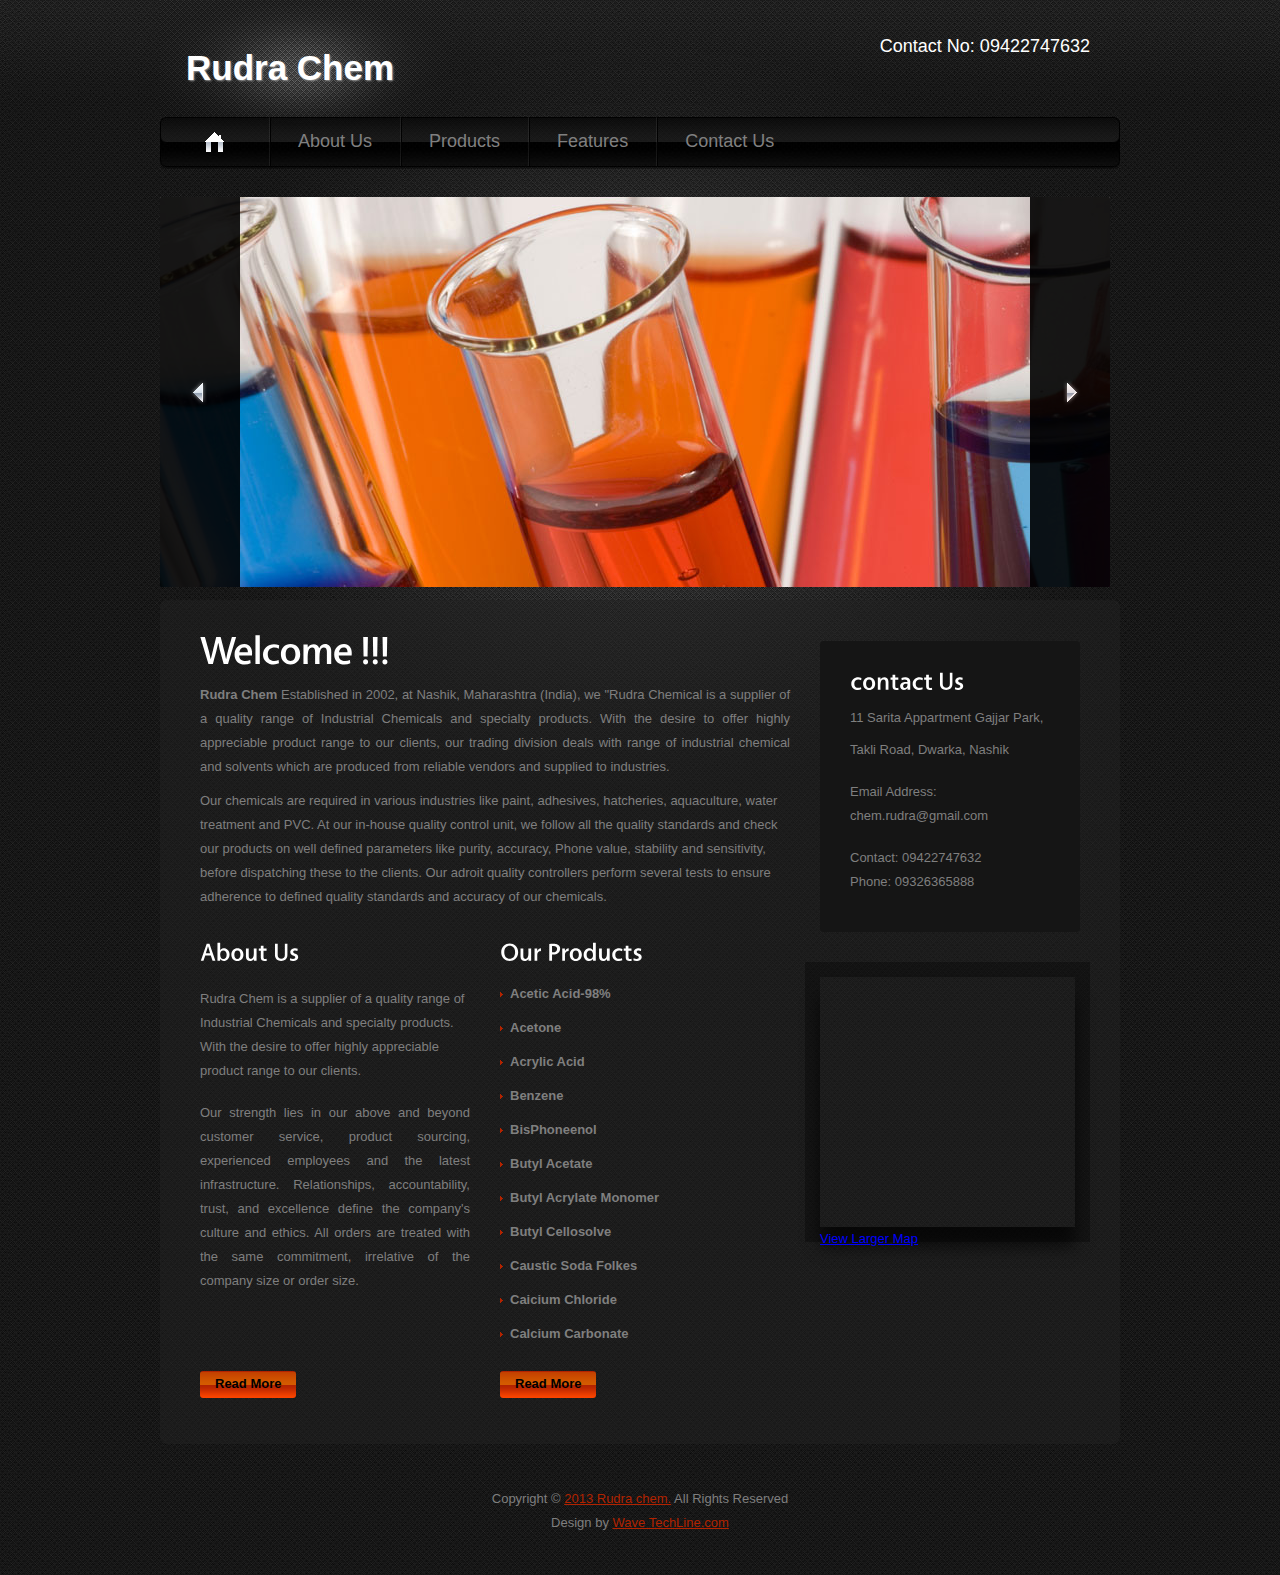
<file: index.html>
<!DOCTYPE html>
<html lang="en">
<head>
<title>Rudra Chem</title>
<meta charset="utf-8">
<link rel="stylesheet" href="css/reset.css" type="text/css" media="screen">
<link rel="stylesheet" href="css/style.css" type="text/css" media="screen">
<link rel="stylesheet" href="css/grid.css" type="text/css" media="screen">
<script src="js/jquery-1.7.1.min.js" type="text/javascript"></script>
<script src="js/cufon-yui.js" type="text/javascript"></script>
<script src="js/cufon-replace.js" type="text/javascript"></script>
<script src="js/Vegur_500.font.js" type="text/javascript"></script>
<script src="js/FF-cash.js" type="text/javascript"></script>
<script src="js/tms-0.3.js" type="text/javascript"></script>
<script src="js/tms_presets.js" type="text/javascript"></script>
<script src="js/jquery.easing.1.3.js" type="text/javascript"></script>
<script src="js/jquery.equalheights.js" type="text/javascript"></script>
<!--[if lt IE 9]>
<script type="text/javascript" src="js/html5.js"></script>
<link rel="stylesheet" href="css/ie.css" type="text/css" media="screen">
<![endif]-->
</head>
<body id="page1">
<div class="main-bg">
  <div class="bg">
    <!--==============================header=================================-->
    <header>
      <div class="main">
        <div class="wrapper">
          <h1><a href="index.html"><font color="#FFFFFF">Rudra Chem</font></a></h1>
          <div class="fright">
            <div class="indent"> <span class="address"> </span> <span class="Phoneone">  Contact No: 09422747632<br>
                           </span> </div>
          </div>
        </div>
        <nav>
          <ul class="menu">
            <td></td><li><a class="active" href="index.html">Home</a></li>
            <li><a href="about.html">About Us</a></li>
            <li><a href="product.html">Products </a></li>
            <li><a href="features.html">Features</a></li>            
            <li><a href="locations.html">Contact Us</a></li>
          </ul>
        </nav>
        <div class="slider-wrapper">
          <div class="slider">
            <ul class="items">
              <li> <img src="imgs/s1.jpg" alt="" /> </li>
              <li> <img src="imgs/s11.jpg" alt="" /> </li>
              <li> <img src="imgs/s8.jpg" alt="" /> </li>
            </ul>
          </div>
          <a class="prev" href="#">prev</a> <a class="next" href="#">next</a> </div>
      </div>
    </header>
    <!--==============================content================================-->
    <section id="content">
      <div class="main">
        <div class="container_12">
          
          <div class="container-bot">
            <div class="container-top">
              <div class="container">
                <div class="wrapper">
                  <article class="grid_8">
                    <div class="indent-left">
                      <h2>Welcome !!!</h2>
                      <p class="prev-indent-bot" align="justify"><strong>Rudra Chem</strong> Established in 2002, at Nashik, Maharashtra (India), we "Rudra Chemical is a supplier of a quality range of Industrial Chemicals and specialty products. With the desire to offer highly appreciable product range to our clients, our trading division deals with range of industrial chemical and solvents which are produced from reliable vendors and supplied to industries.</p><p> Our chemicals are required in various industries like paint, adhesives, hatcheries, aquaculture, water treatment and PVC. At our in-house quality control unit, we follow all the quality standards and check our products on well defined parameters like purity, accuracy, Phone value, stability and sensitivity, before dispatching these to the clients. Our adroit quality controllers perform several tests to ensure adherence to defined quality standards and accuracy of our chemicals.  </p>
                      
                    </div>
                    <div class="wrapper">
                      <div class="grid_4 alPhonea">
                        <div class="indent-left">
                          <div class="maxheight indent-bot">
                            <h3>About Us</h3>
                            <p class="prev-indent-bot" align="justify"><p>Rudra Chem is a supplier of a quality range of Industrial Chemicals and specialty products. With the desire to offer highly appreciable product range to our clients.</p><p align="justify">Our strength lies in our above and beyond customer service, product sourcing, experienced employees and the latest infrastructure. Relationships, accountability, trust, and excellence define the company's culture and ethics. All orders are treated with the same commitment, irrelative of the company size or order size.

 </p>
                            </div>
                          <a class="button" href="#">Read More</a> </div>
                      </div>
                      <div class="grid_4 omega">
                        <div class="indent-left2">
                          <div class="maxheight indent-bot">
                            <h3 class="p0">Our Products</h3>
                            <ul class="list-1">
                              <li><a href="#">Acetic Acid-98%</a></li>
                              <li><a href="#">Acetone</a></li>
                              <li><a href="#">Acrylic Acid</a></li>
                              <li><a href="#">Benzene</a></li>
                              <li><a href="#">BisPhoneenol</a></li>
                              <li><a href="#">Butyl Acetate</a></li>
                              <li><a href="#">Butyl Acrylate Monomer</a></li>
                              <li><a href="#">Butyl Cellosolve</a></li>
                              <li><a href="#">Caustic Soda Folkes</a></li>
                              <li><a href="#">Caicium Chloride</a></li>
                              <li><a href="#">Calcium Carbonate</a></li>
                             
                            </ul>
                          </div>
                          <a class="button" href="maintenance.html">Read More</a> </div>
                      </div>
                    </div>
                  </article>
                  <article class="grid_4">
                    <div class="indent-left2 indent-top">
                      <div class="box p4">
                        <div class="padding">
                          <div class="wrapper">
                            <figure class="img-indent"></figure>
                            <div class="extra-wrap">
                              <h3 class="p0">contact Us</h3>
                            </div>
                          </div>
                          <p class="p1">11 Sarita Appartment Gajjar Park,</p>
                          <p>Takli Road, Dwarka, Nashik</p>
                          <p>Email Address: chem.rudra@gmail.com</p>
                          <p>Contact: 09422747632<br>
                           Phone: 09326365888</p>
                          </div>
                      </div>
                      <figure class="indent-bot">
                       <iframe width="255" class="map" height="250" frameborder="0" scrolling="no" marginheight="0" marginwidth="0" src="https://maps.google.co.in/maps?f=q&amp;source=s_q&amp;hl=en&amp;geocode=&amp;q=Takli+Road,+Dwarka,+Nashik&amp;aq=&amp;sll=19.993474,73.807075&amp;sspn=0.010264,0.021136&amp;ie=UTF8&amp;hq=&amp;hnear=Takli+Rd,+Dwarka,+Nashik,+Maharashtra&amp;ll=19.993474,73.807075&amp;spn=0.010264,0.021136&amp;t=m&amp;z=14&amp;output=embed"></iframe><br /><small><a href="https://maps.google.co.in/maps?f=q&amp;source=embed&amp;hl=en&amp;geocode=&amp;q=Takli+Road,+Dwarka,+Nashik&amp;aq=&amp;sll=19.993474,73.807075&amp;sspn=0.010264,0.021136&amp;ie=UTF8&amp;hq=&amp;hnear=Takli+Rd,+Dwarka,+Nashik,+Maharashtra&amp;ll=19.993474,73.807075&amp;spn=0.010264,0.021136&amp;t=m&amp;z=14" style="color:#0000FF;text-align:left">View Larger Map</a></small>
                      </figure>
                      <div class="indent-left">
                        <dl class="main-address">
                                                    
                        </dl>
                      </div>
                    </div>
                  </article>
                </div>
              </div>
            </div>
          </div>
        </div>
      </div>
    </section>
    <!--==============================footer=================================-->
    <footer>
      <div class="main"> <span>Copyright &copy; <a href="#"> 2013 Rudra chem.</a> All Rights Reserved</span> Design by <a target="_blank" href="http://www.wavetechline.com/">Wave TechLine.com</a> </div>
    </footer>
  </div>
</div>
<script type="text/javascript">Cufon.now();</script>
<script type="text/javascript">
$(window).load(function () {
    $('.slider')._TMS({
        duration: 1000,
        easing: 'easeOutQuint',
        preset: 'simpleFade',
        slideshow: 7000,
        banners: false,
        pauseOnHover: true,
        pagination: false,
        pagNums: false,
        nextBu: '.next',
        prevBu: '.prev'
    });
});
</script>
</body>
</html>
</file>
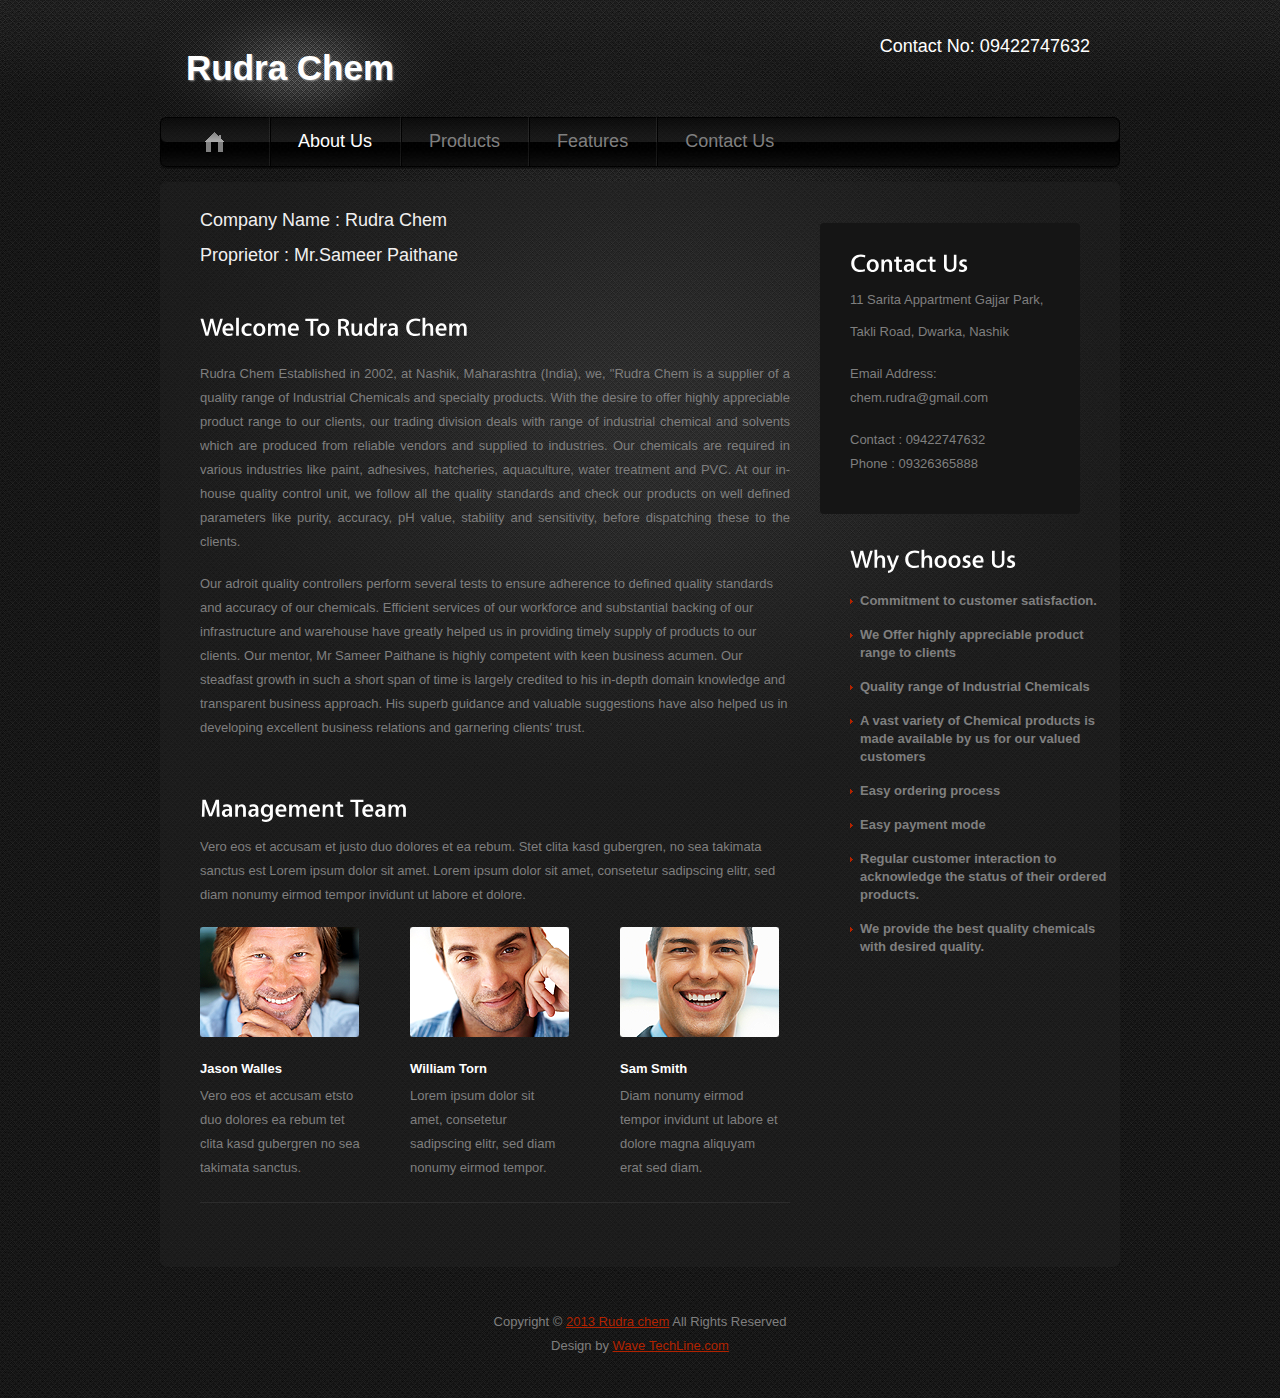
<file: about.html>
<!DOCTYPE html>
<html lang="en">
<head>
<title>Rudra Chemicals | About</title>
<meta charset="utf-8">
<link rel="stylesheet" href="css/reset.css" type="text/css" media="screen">
<link rel="stylesheet" href="css/style.css" type="text/css" media="screen">
<link rel="stylesheet" href="css/grid.css" type="text/css" media="screen">
<script src="js/jquery-1.7.1.min.js" type="text/javascript"></script>
<script src="js/cufon-yui.js" type="text/javascript"></script>
<script src="js/cufon-replace.js" type="text/javascript"></script>
<script src="js/Vegur_300.font.js" type="text/javascript"></script>
<script src="js/Vegur_500.font.js" type="text/javascript"></script>
<script src="js/FF-cash.js" type="text/javascript"></script>
<!--[if lt IE 9]>
<script type="text/javascript" src="js/html5.js"></script>
<link rel="stylesheet" href="css/ie.css" type="text/css" media="screen">
<![endif]-->
</head>
<body id="page2">
<div class="main-bg">
  <div class="bg">
    <!--==============================header=================================-->
    <header>
      <div class="main">
        <div class="wrapper">
          <h1><a href="index.html"><font color="#FFFFFF">Rudra Chem</font></a></h1>
          <div class="fright">
            <div class="indent"> <span class="address"></span> <span class="Phoneone">Contact No: 09422747632
                           </span> </div>
          </div>
        </div>
        <nav>
          <ul class="menu">
            <li><a href="index.html">Home</a></li>
            <li><a class="active" href="about.html">About Us</a></li>
            <li><a href="product.html">Products</a></li>
            <li><a href="features.html">Features</a></li>
          
            <li><a href="locations.html">Contact Us</a></li>
          </ul>
        </nav>
      </div>
    </header>
    <!--==============================content================================-->
    <section id="content">
      <div class="main">
        <div class="container_12">
           <div class="container-bot">
            <div class="container-top">
              <div class="container">
                <div class="wrapper">
                  <article class="grid_8">
                    <div class="indent-left">
                      <div class="wrapper border-bot2">
                        <figure class="img-indent2"></figure>
                        <div class="extra-wrap"><h4 class="prev-indent-bot">Company Name : Rudra Chem</h4>
                        <div class="extra-wrap"><h4 class="prev-indent-bot">  Proprietor : Mr.Sameer Paithane</h4><br>
                        
                        
                          
                        </div>
                      </div>
                      <h3 class="prev-indent-bot">Welcome To Rudra Chem</h3>
                      <div class="wrapper img-indent-bot">
                        <figure class="img-indent3"></figure>
                        <div class="extra-wrap">
                          
                          <p align="justify">Rudra Chem Established in 2002, at Nashik, Maharashtra (India), we, "Rudra Chem is a supplier of a quality range of Industrial Chemicals and specialty products. With the desire to offer highly appreciable product range to our clients, our trading division deals with range of industrial chemical and solvents which are produced from reliable vendors and supplied to industries. Our chemicals are required in various industries like paint, adhesives, hatcheries, aquaculture, water treatment and PVC. At our in-house quality control unit, we follow all the quality standards and check our products on well defined parameters like purity, accuracy, pH value, stability and sensitivity, before dispatching these to the clients. </p><p>Our adroit quality controllers perform several tests to ensure adherence to defined quality standards and accuracy of our chemicals. Efficient services of our workforce and substantial backing of our infrastructure and warehouse have greatly helped us in providing timely supply of products to our clients. Our mentor, Mr Sameer Paithane is highly competent with keen business acumen. Our steadfast growth in such a short span of time is largely credited to his in-depth domain knowledge and transparent business approach. His superb guidance and valuable suggestions have also helped us in developing excellent business relations and garnering clients' trust.</p>
                         </div>
                      </div>
                      <h3>Management Team</h3>
                      <p class="indent-bot">Vero eos et accusam et justo duo dolores et ea rebum. Stet clita kasd gubergren, no sea takimata sanctus est Lorem ipsum dolor sit amet. Lorem ipsum dolor sit amet, consetetur sadipscing elitr, sed diam nonumy eirmod tempor invidunt ut labore et dolore.</p>
                      <div class="wrapper">
                        <div class="col-1">
                          <figure class="indent-bot"><a href="#"><img src="images/page2-img3.png" alt=""></a></figure>
                          <h6><strong>Jason Walles</strong></h6>
                          Vero eos et accusam etsto duo dolores ea rebum tet clita kasd gubergren no sea takimata sanctus. </div>
                        <div class="col-1">
                          <figure class="indent-bot"><a href="#"><img src="images/page2-img4.png" alt=""></a></figure>
                          <h6><strong>William Torn</strong></h6>
                          Lorem ipsum dolor sit amet, consetetur sadipscing elitr, sed diam nonumy eirmod tempor. </div>
                        <div class="col-2">
                          <figure class="indent-bot"><a href="#"><img src="images/page2-img5.png" alt=""></a></figure>
                          <h6><strong>Sam Smith</strong></h6>
                          Diam nonumy eirmod tempor invidunt ut labore et dolore magna aliquyam erat sed diam. </div>
                      </div>
                    </div>
                  </article>
                  <article class="grid_4">
                    <div class="indent-left2 indent-top">
                      <div class="box indent-bot">
                        <div class="padding">
                          <div class="wrapper">
                            <figure class="img-indent"></figure>
                            <div class="extra-wrap">
                              <h3 class="p0">Contact Us</h3>
                            </div>
                          </div>
                          <p class="p1">11 Sarita Appartment Gajjar Park,</p>
                          <p>Takli Road, Dwarka, Nashik</p>
                          <p>Email Address: chem.rudra@gmail.com</p>
                          <p>Contact : 09422747632<br>
                             Phone : 09326365888<br>
                             </p>
                           </div>
                      </div>
                      <div class="indent-left">
                        <h3 class="p0">Why Choose Us</h3>
                        <ul class="list-1">
                          <li><a href="#">Commitment to customer satisfaction. </a></li>
                          <li><a href="#">We Offer highly appreciable product range to clients </a></li>
                          <li><a href="#">Quality range of Industrial Chemicals</a></li>
                          <li><a href="#">A vast variety of Chemical products is made available by us for our valued customers</a></li>
                          <li><a href="#">Easy ordering process </a></li>
                          <li><a href="#">Easy payment mode</a></li>
                         
                          <li><a href="#">Regular customer interaction to acknowledge the status of their ordered products.</a></li>
                         <li><a href="#">We provide the best quality chemicals with desired quality.</a></li>
                          
                          
                         
                        </ul>
                      </div>
                    </div>
                  </article>
                </div>
              </div>
            </div>
          </div>
        </div>
      </div>
    </section>
    <!--==============================footer=================================-->
    <footer>
      <div class="main"> <span>Copyright &copy; <a href="#">2013 Rudra chem</a> All Rights Reserved</span> Design by <a target="_blank" href="http://www.wavetechline.com/">Wave TechLine.com</a> </div>
    </footer>
  </div>
</div>
<script type="text/javascript">Cufon.now();</script>
</body>
</html>
</file>
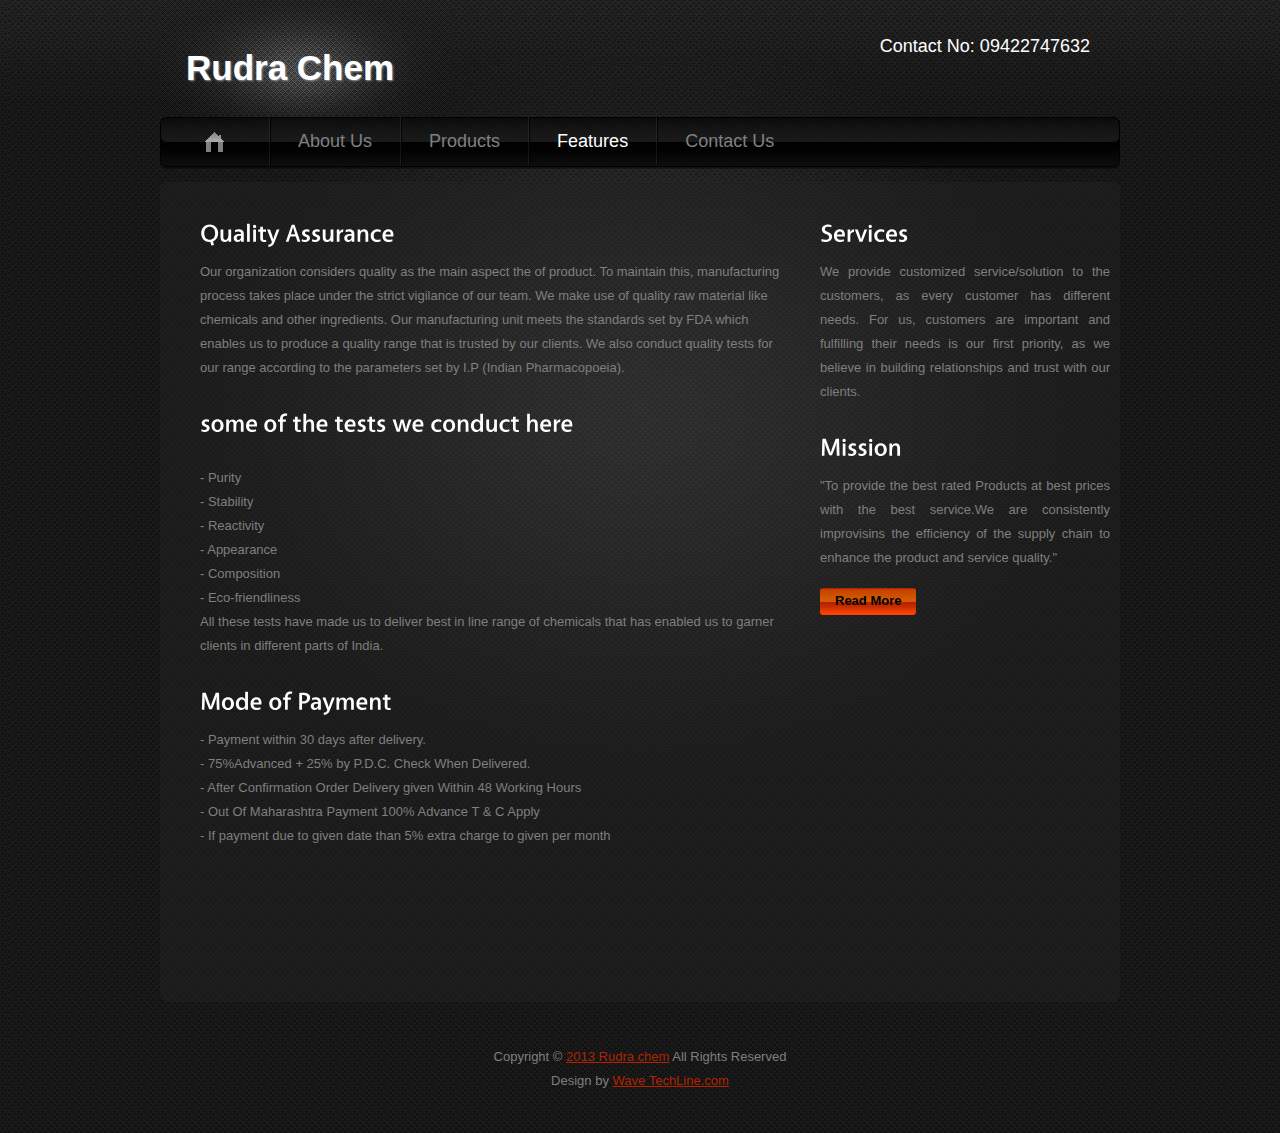
<file: features.html>
<!DOCTYPE html>
<html lang="en">
<head>
<title>Rudra Chemicals | Repair</title>
<meta charset="utf-8">
<link rel="stylesheet" href="css/reset.css" type="text/css" media="screen">
<link rel="stylesheet" href="css/style.css" type="text/css" media="screen">
<link rel="stylesheet" href="css/grid.css" type="text/css" media="screen">
<script src="js/jquery-1.7.1.min.js" type="text/javascript"></script>
<script src="js/cufon-yui.js" type="text/javascript"></script>
<script src="js/cufon-replace.js" type="text/javascript"></script>
<script src="js/Vegur_500.font.js" type="text/javascript"></script>
<script src="js/FF-cash.js" type="text/javascript"></script>
<!--[if lt IE 9]>
<script type="text/javascript" src="js/html5.js"></script>
<link rel="stylesheet" href="css/ie.css" type="text/css" media="screen">
<![endif]-->
</head>
<body id="page4">
<div class="main-bg">
  <div class="bg">
    <!--==============================header=================================-->
    <header>
      <div class="main">
        <div class="wrapper">
          <h1><a href="index.html"><font color="#FFFFFF">Rudra Chem</font></a></h1>
          <div class="fright">
            <div class="indent"> <span class="address"></span> <span class="Phoneone"> Contact No: 09422747632<br>
                           </span> </div>
          </div>
        </div>
        <nav>
          <ul class="menu">
            <li><a href="index.html">Home</a></li>
            <li><a href="about.html">About Us</a></li>
            <li><a href="product.html">Products</a></li>
            <li><a class="active" href="features.html">Features</a></li>     
            <li><a href="locations.html">Contact Us</a></li>
          </ul>
        </nav>
      </div>
    </header>
    <!--==============================content================================-->
    <section id="content">
      <div class="main">
        <div class="container_12">
          
          <div class="container-bot">
            <div class="container-top">
              <div class="container">
                <div class="wrapper">
                  <article class="grid_8">
                    <div class="indent-left">
                      <h3>Quality Assurance</h3>
                      
                      <p>Our organization considers quality as the main aspect the of product. To maintain this, manufacturing process takes place under the strict vigilance of our team. We make use of quality raw material like chemicals and other ingredients. Our manufacturing unit meets the standards set by FDA which enables us to produce a quality range that is trusted by our clients. We also conduct quality tests for our range according to the parameters set by I.P (Indian Pharmacopoeia).</p>
                      <div class="wrapper margin-bot">
                        <h3>some of the tests we conduct here</h3>
                      
                      <p><ul><li>- Purity<br>
- Stability<br>
- Reactivity<br>
- Appearance<br>
- Composition<br>
- Eco-friendliness<br></li></ul>
All these tests have made us to deliver best in line range of chemicals that has enabled us to garner clients in different parts of India.</p>
 <h3>Mode of Payment</h3>
                      
                      <p>- Payment within 30 days after delivery.<br>- 75%Advanced + 25% by P.D.C. Check When Delivered.<br>- After Confirmation Order Delivery given Within 48 Working Hours <br>- Out Of Maharashtra Payment 100% Advance T & C Apply <br>- If payment due to given date than 5% extra charge to given per month</p>
                      <div class="wrapper margin-bot">
                      <div class="wrapper indent-bot">
                        <figure class="img-indent3"></figure>
                        <div class="extra-wrap">
                           </div>
                      </div>
                      </div>
                  </article>
                  <article class="grid_4">
                    <div class="indent-left2">
                      <h3>Services </h3>
                      
                      <p align="justify">We provide customized service/solution to the customers, as every customer has different needs. For us, customers are important and fulfilling their needs is our first priority, as we believe in building relationships and trust with our clients.</p>
                      
                      <h3>Mission</h3>
                      
                      <p align="justify">"To provide the best rated Products at best prices with the best service.We are consistently improvisins the efficiency of the supply chain to enhance the product and service quality."</p>
                      <a class="button" href="index.html">Read More</a> </div>
                  </article>
                </div>
              </div>
            </div>
          </div>
        </div>
      </div>
    </section>
    <!--==============================footer=================================-->
    <footer>
      <div class="main"> <span>Copyright &copy; <a href="#">2013 Rudra chem</a> All Rights Reserved</span> Design by <a target="_blank" href="http://www.wavetechline.com/">Wave TechLine.com</a> </div>
    </footer>
  </div>
</div>
<script type="text/javascript">Cufon.now();</script>
</body>
</html>
</file>
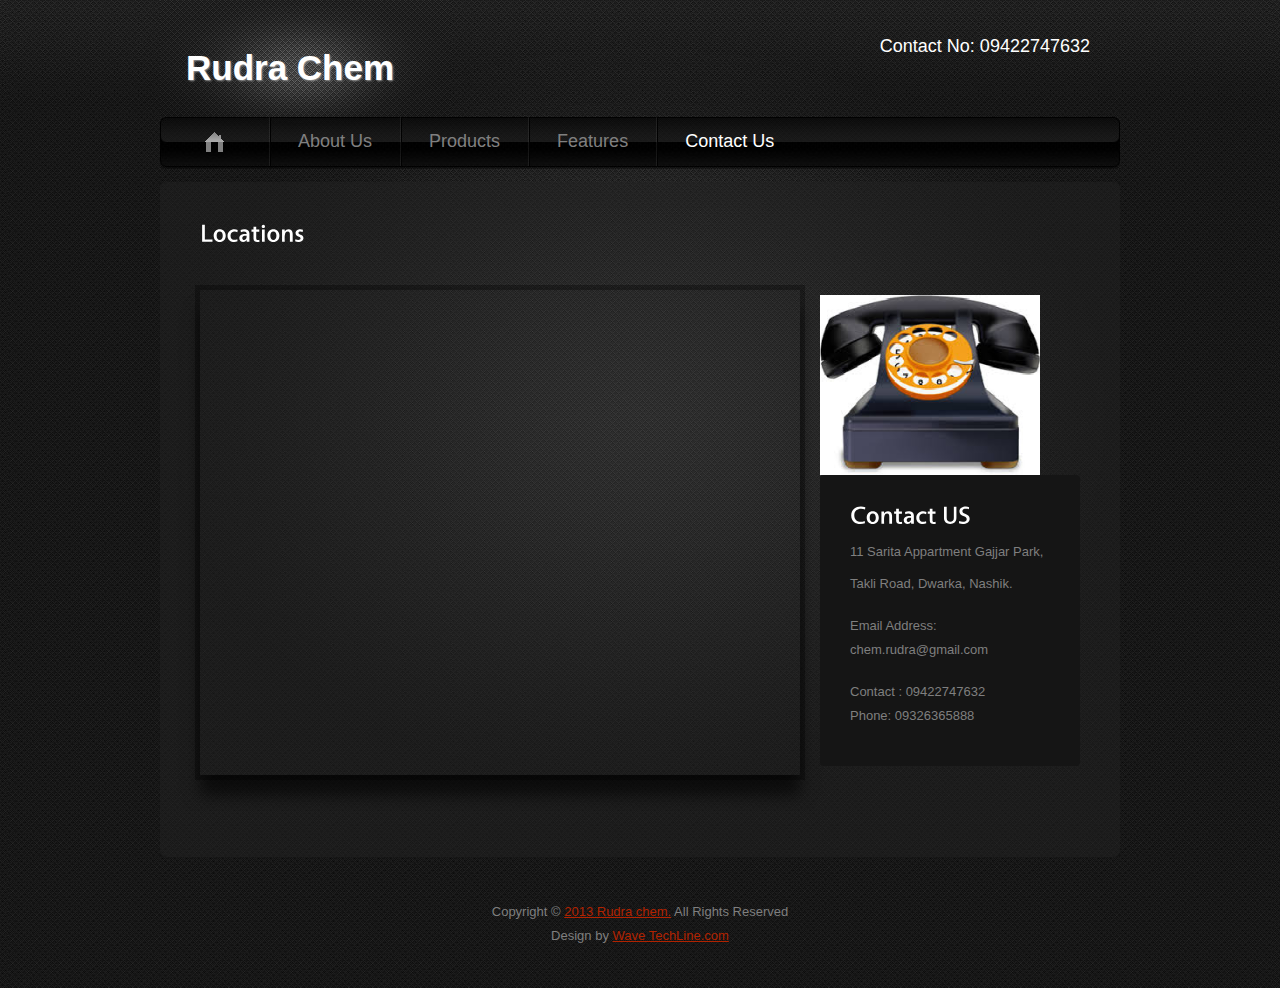
<file: locations.html>
<!DOCTYPE html>
<html lang="en">
<head>
<title>Rudra Chem | Locations</title>
<meta charset="utf-8">
<link rel="stylesheet" href="css/reset.css" type="text/css" media="screen">
<link rel="stylesheet" href="css/style.css" type="text/css" media="screen">
<link rel="stylesheet" href="css/grid.css" type="text/css" media="screen">
<script src="js/jquery-1.7.1.min.js" type="text/javascript"></script>
<script src="js/cufon-yui.js" type="text/javascript"></script>
<script src="js/cufon-replace.js" type="text/javascript"></script>
<script src="js/Vegur_500.font.js" type="text/javascript"></script>
<script src="js/FF-cash.js" type="text/javascript"></script>
<script type="text/javascript" src="http://maps.google.com/maps/api/js?sensor=false">
</script>
<script type="text/javascript">
  function initialize() {
    var position = new google.maps.LatLng(19.993474, 73.807075);
    var myOptions = {
      zoom: 15,
      center: position,
      mapTypeId: google.maps.MapTypeId.ROADMAP
    };
    var map = new google.maps.Map(
        document.getElementById("map_canvas"),
        myOptions);
 
    var marker = new google.maps.Marker({
        position: position,
        map: map,
        title:"This is the place."
    });  
 
    var contentString = '<strong>RUDRA CHEMICALS</strong> <BR>11 Sarita Appartment Gajjar Park,<br>Takli Road, Dwarka, Nashik.<br>Maharashtra.';
    var infowindow = new google.maps.InfoWindow({
        content: contentString
    });
 
    google.maps.event.addListener(marker, 'click', function() {
      infowindow.open(map,marker);
    });
 
  }
 
</script>
<style type="text/css">
#map_canvas
{
	width:600px; height:485px;
	box-shadow: 0px 0px 0px 5px rgba(0, 0, 0, 0.3), 
             0px 20px 15px 0px rgba(0, 0, 0, 0.6); 
}
</style>
<!--[if lt IE 9]>
<script type="text/javascript" src="js/html5.js"></script>
<link rel="stylesheet" href="css/ie.css" type="text/css" media="screen">
<![endif]-->
</head>
<body id="page6" onLoad="initialize()">
<div class="main-bg">
  <div class="bg">
    <!--==============================header=================================-->
    <header>
      <div class="main">
        <div class="wrapper">
          <h1><a href="index.html"><font color="#FFFFFF">Rudra Chem</font></a></h1>
          <div class="fright">
            <div class="indent"> <span class="address"></span> <span class="Phoneone">Contact No: 09422747632<br>
                           </span> </div>
          </div>
        </div>
        <nav>
          <ul class="menu">
            <li><a href="index.html">Home</a></li>
            <li><a href="about.html">About Us</a></li>
            <li><a href="product.html">Products</a></li>
            <li><a href="features.html">Features</a></li>
            <li><a class="active" href="locations.html">Contact Us</a></li>
          </ul>
        </nav>
      </div>
    </header>
    <!--==============================content================================-->
    <section id="content">
      <div class="main">
        <div class="container_12">
          
          <div class="container-bot">
            <div class="container-top">
              <div class="container">
                <div class="wrapper">
                  <article class="grid_8">
                    <div class="indent-left">
                      <h3 class="p1">Locations</h3><br>
                       <div >
		 				<div id="map_canvas"></div>
						</div></small>
                      
                    </div>
                  </article>
                  <article class="grid_4"><br><br>
                    <div class="indent-left2 indent-top"><br>
                        <img src="imgs/c.png" class="" height="180" width="220" alt="" />
                      <div class="box p4">
                  
                        <div class="padding">
                          <div class="wrapper">
                            <figure class="img-indent"></figure>
                            <div class="extra-wrap">
                            
                              <h3 class="p0">Contact US</h3>
                            </div>
                          </div>
                          <p class="p1">11 Sarita Appartment Gajjar Park,</p>
                          <p>Takli Road, Dwarka, Nashik.</p>
                          <p>Email Address: chem.rudra@gmail.com</p>
                          <p>Contact : 09422747632<br>
                           Phone: 09326365888</p>
                           </div>
                      </div>
                      <figure class="indent-bot">
                        
                      </figure>
                      <div class="indent-left">
                        <dl class="main-address">
                          
                          
                         
                        </dl>
                      </div>
                    </div>
                  </article>
                </div>
              </div>
            </div>
          </div>
        </div>
      </div>
    </section>
    <!--==============================footer=================================-->
    <footer>
      <div class="main"> <span>Copyright &copy; <a href="#"> 2013 Rudra chem.</a> All Rights Reserved</span> Design by <a target="_blank" href="http://www.wavetechline.com/">Wave TechLine.com</a> </div>
    </footer>
  </div>
</div>
<script type="text/javascript">Cufon.now();</script>
</body>
</html>
</file>
<file: css/style.css>
/* Getting the new tags to behave */
article, aside, audio, canvas, command, datalist, details, embed, figcaption, figure, footer, header, hgroup, keygen, meter, nav, output, progress, section, source, video {
	display:block;
}
mark, rp, rt, ruby, summary, time {
	display:inline;
}
/* Global properties ======================================================== */

.map
{
		box-shadow: 0px 0px 0px 15px rgba(0, 0, 0, 0.3), 
             0px 20px 15px 0px rgba(0, 0, 0, 0.6); 

}
html {
	width:100%;
	height:100%;
}
body {
	font-family:Arial, Helvetica, sans-serif;
	font-size:100%;
	color:#7f7f7f;
	min-width:960px;
	height:100%;
	background:url(../images/body-bg.jpg) center top repeat #151515
}
.ic {
	border:0;
	float:right;
	background:#fff;
	color:#f00;
	width:50%;
	line-height:10px;
	font-size:10px;
	margin:-220% 0 0 0;
	overflow:hidden;
	padding:0
}
.main-bg {
	width:100%;
	min-height:100%;
	background:url(../images/bg-2.jpg) center top repeat-x;
}
.bg {
	width:100%;
	min-height:100%;
	background:url(../images/bg.jpg) center top no-repeat;
}
.main {
	width:960px;
	padding:0;
	margin:0 auto;
	font-size:13px;
	line-height:24px;
}
a {
	color:#b22300;
	outline:none;
}
a:hover {
	text-decoration:none;
}
.col-1, .col-2 {
	float:left;
	width:160px;
}
.col-1 {
	margin-right:50px;
}
.wrapper {
	width:100%;
	overflow:hidden;
}
.extra-wrap {
	overflow:hidden;
}
p {
	margin-bottom:18px;
}
.p0 {
	margin-bottom:0px;
}
.p1 {
	margin-bottom:8px;
}
.p2 {
	margin-bottom:15px;
}
.p3 {
	margin-bottom:30px;
}
.p4 {
	margin-bottom:45px;
}
.p5 {
	margin-bottom:50px;
}
.fleft {
	float:left;
}
.fright {
	float:right;
}
.alignright {
	text-align:right;
}
.aligncenter {
	text-align:center;
}
.color-1 {
	color:#fff;
}
.color-2 {
	color:#000;
}
.color-3 {
	color:#b22300;
}
/*********************************boxes**********************************/
.indent {
	padding:41px 30px 0 0;
}
.indent-top {
	padding-top:15px;
}
.indent-left {
	padding-left:30px;
}
.indent-left2 {
	padding-left:10px;
}
.indent-right {
	padding-right:50px;
}
.indent-bot {
	margin-bottom:20px;
}
.indent-bot2 {
	margin-bottom:30px;
}
.indent-bot3 {
	margin-bottom:45px;
}
.prev-indent-bot {
	margin-bottom:10px;
}
.prev-indent-bot2 {
	margin-bottom:5px;
}
.img-indent-bot {
	margin-bottom:25px;
}
.margin-bot {
	margin-bottom:35px;
}
.img-indent {
	float:left;
	margin:0 19px 0px 0;
}
.img-indent2 {
	float:left;
	margin:0 25px 0px 0;
}
.img-indent3 {
	float:left;
	margin:0 30px 0px 0;
}
.img-indent-r {
	float:right;
	margin:0 0px 0px 40px;
}
.buttons a:hover {
	cursor:pointer;
}
.menu li a, .list-1 li a, .link, .link-1, .link-2, .button, h1 a {
	text-decoration:none;
}
/*********************************header*************************************/
header {
	width:100%;
	position:relative;
	z-index:2;
}
h1 {
	padding:45px 20px 37px 26px;
	background:url(../images/h1-bg.jpg) 0 0 no-repeat;
	float:left;
}
h1 a {
	display:block;
	width:290px;
	height:35px;
	font-size:35px;
	line-height:45px;
text-shadow: 1px 1px 2px rgba(150, 150, 150, 1);
}
.address {
	display:block;
	font-size:14px;
	line-height:28px;
	text-align:right;
	color:#b22300;
}
.Phoneone {
	display:block;
	font-size:18px;
	line-height:20px;
	text-align:right;
	color:#fff;
	margin-top:-5px;
}
/***** menu *****/
header nav {
	width:100%;
	height:52px;
	background:url(../images/menu-bg.jpg) 0 0 no-repeat;
	overflow:hidden;
}
#page1 header nav {
	margin-bottom:28px;
}
.menu li {
	float:left;
	position:relative;
	background:url(../images/menu-spacer.gif) left top no-repeat;
}
.menu > li:first-child 
{
	background:none;
	
	
}
.menu li a {
	display:inline-block;
	font-size:18px;
	line-height:25px;
	padding:12px 28px 12px 29px;
	color:#808080;
	ext-transform:capitalize;
}
.menu > li:first-child > a {
	text-indent:-999em;
	background:url(../images/menu-home.png) center -25px no-repeat;
	min-width:52px;
}
.menu li a.active, .menu > li > a:hover {
	color:#fff;
}
.menu > li:first-child > a.active, .menu > li:first-child > a:hover {
	background-position:center 15px;
}
/***** slider *****/
.slider-wrapper {
	width:950px;
	height:390px;
	overflow:hidden;
	position:relative;
}
.slider {
	width:950px;
	height:390px;
}
.items {
	display:none;
}
.prev, .next {
	display:block;
	width:80px;
	height:400px;
	text-indent:-9999em;
	position:absolute;
	z-index:99;
	top:50%;
	margin-top:-200px;
}
.prev {
	background:url(../images/slider-prev.png) 0 0 no-repeat;
	left:0;
}
.next {
	background:url(../images/slider-next.png) 0 0 no-repeat;
	right:0;
}
/*********************************content*************************************/
#content {
	width:100%;
	padding:43px 0;
	position:relative;
	z-index:1;
}
.spacer-1 {
	width:100%;
	background:url(../images/pic-1.gif) 217px 0 repeat-y;
}
h2 {
	font-size:40px;
	line-height:1.2em;
	color:#fff;
	font-weight:normal;
	letter-spacing:-1px;
	margin-bottom:9px;
}
h3 {
	font-size:25px;
	line-height:2em;
	color:#fff;
	margin-bottom:2px;
}
h3 strong {
	display:block;
	margin-top:-25px;
}
h4 {
	font-size:18px;
	line-height:25px;
	color:#f0f0f0;
	font-weight:normal;
	margin-bottom:8px;
}
h6 {
	color:#fff;
	font-weight:normal;
	margin-bottom:3px;
}
.border-bot {
	width:100%;
	padding-bottom:31px;
	background:url(../images/pic-1.gif) 0 bottom repeat-x;
}
.border-bot2 {
	width:100%;
	padding-bottom:23px;
	margin-bottom:18px;
	background:url(../images/pic-1.gif) 0 bottom repeat-x;
}
.box {
	width:260px;
	background:#151515;
	border-radius:4px;
	-moz-border-radius:4px;
	-webkit-border-radius:4px;
}
.box .padding {
	padding:15px 15px 20px 30px;
}
.container-bot {
	width:100%;
	margin-top:-30px;
	padding-bottom:6px;
	background:url(../images/container-bot.png) left bottom no-repeat;
}
.container-top {
	width:100%;
	padding-top:6px;
	background:url(../images/container-top.png) left top no-repeat;
}
.container {
	width:100%;
	padding:20px 0 40px;
	background:url(../images/container-tail.png) left top repeat-y;
}
.button {
	display:inline-block;
	padding:5px 15px 6px;
	font-size:13px;
	line-height:1.23em;
	font-weight:bold;
	color:#000;
	background:url(../images/button-tail.gif) 0 0 repeat-x #fb4400;
	cursor:pointer;
	border-radius:3px;
	-moz-border-radius:3px;
	-webkit-border-radius:3px;
}
.button:hover {
	background:#fb4400;
	color:#fff;
}
.list-1 li {
	line-height:18px;
	padding:8px 0 8px 10px;
	background:url(../images/marker-1.gif) 0 15px no-repeat;
}
.list-1 a {
	display:inline-block;
	color:#7f7f7f;
	font-weight:bold;
}
.list-1 a:hover {
	color:#b22300;
}
.list-2 li {
	line-height:5px;
	padding:5px 0 5px 10px;
	background:url(../images/marker-1.gif) 0 13px no-repeat;
	
}
.list-2 li a {

}
.list-2 a {
	display:inline-block;
}
.list-2 a:hover {
	text-decoration:none;
}
#page4 .list-2 a {
	text-decoration:none;
}
#page4 .list-2 a:hover {
	text-decoration:underline;
}
.link:hover {
	text-decoration:underline;
}
.link-1 {
	display:inline-block;
	font-weight:bold;
	padding-left:14px;
	color:#fff;
	background:url(../images/marker-2.gif) 0 10px no-repeat;
}
.link-1:hover {
	text-decoration:underline;
}
.link-2 {
	color:#7f7f7f;
}
.link-2:hover {
	text-decoration:underline;
}
.text-1, .text-2 {
	display:inline-block;
	font-size:40px;
	line-height:1.2em;
	color:#fff;
	letter-spacing:-1px;
}
dl span {
	float:left;
	width:80px;
}
dl.main-address dt {
	margin-bottom:5px;
}
dl.main-address span {
	float:left;
	width:74px;
	color:#fff;
}
.price-list td {
	border:1px solid #343434;
	line-height:39px;
}
.price-list thead td {
	width:139px;
	text-align:center;
	color:#fff;
	font-weight:bold;
}
.price-list td:first-child {
	width:158px;
}
.price-list tbody td:first-child {
	color:#fff;
	font-weight:bold;
	text-align:left;
	text-indent:19px;
}
.price-list tbody td {
	text-align:center;
}
/**** Lightbox ****/
.lightbox {
	position:relative;
	z-index:1;
	overflow:hidden;
	display:inline-block;
	cursor:pointer;
}
.lightbox img {
	position:relative;
	z-index:1;
}
.lightbox span {
	display:inline-block;
	position:absolute;
	left:0px;
	top:0;
	width:100%;
	height:100%;
	background:url(../images/video-marker.png) no-repeat 50% 50%;
	z-index:2;
	padding:0;
}
/***** contact form *****/
#contact-form {
	display:block;
	width:100%;
}
#contact-form label {
	display:block;
	height:34px;
	overflow:hidden;
}
#contact-form input {
	float:left;
	width:259px;
	font-size:13px;
	line-height:1.23em;
	color:#808080;
	padding:5px 10px;
	margin:0;
	font-family:Arial, Helvetica, sans-serif;
	border:none;
	background:#fff;
	outline:none;
	border-radius:2px;
	-moz-border-radius:2px;
	-webkit-border-radius:2px;
}
#contact-form textarea {
	float:left;
	height:380px;
	width:489px;
	max-height:380px;
	max-width:489px;
	min-height:380px;
	min-width:489px;
	font-size:12px;
	line-height:1.25em;
	color:#808080;
	padding:5px 10px;
	margin:0;
	font-family:Arial, Helvetica, sans-serif;
	border:none;
	background:#fff;
	overflow:auto;
	outline:none;
	border-radius:2px;
	-moz-border-radius:2px;
	-webkit-border-radius:2px;
}
.text-form {
	float:left;
	display:block;
	font-size:13px;
	line-height:26px;
	width:70px;
	color:#7f7f7f;
	font-family:Arial, Helvetica, sans-serif;
}
.buttons {
	padding:20px 10px 0 0;
	text-align:right;
}
.buttons a {
	margin-left:15px;
	padding:5px 32px 6px;
}
/****************************footer************************/
footer {
	width:100%;
	padding:0 0 40px;
	text-align:center;
}
footer span {
	display:block;
}
</file>
<file: css/grid.css>
/*
	Variable Grid System.
	Learn more ~ http://www.spry-soft.com/grids/
	Based on 960 Grid System - http://960.gs/

	Licensed under GPL and MIT.
*/


/* Containers
----------------------------------------------------------------------------------------------------*/
.container_12 {
	margin-left: auto;
	margin-right: auto;
	width: 960px;
}
/* Grid >> Global
----------------------------------------------------------------------------------------------------*/

.grid_1, .grid_2, .grid_3, .grid_4, .grid_5, .grid_6, .grid_7, .grid_8, .grid_9, .grid_10, .grid_11, .grid_12 {
	display:inline;
	float: left;
	position: relative;
	margin-left: 10px;
	margin-right: 10px;
}
/* Grid >> Children (AlPhonea ~ First, Omega ~ Last)
----------------------------------------------------------------------------------------------------*/

.alPhonea {
	margin-left: 0;
}
.omega {
	margin-right: 0;
}
/* Grid >> 12 Columns
----------------------------------------------------------------------------------------------------*/

.container_12 .grid_1 {
	width:60px;
}
.container_12 .grid_2 {
	width:140px;
}
.container_12 .grid_3 {
	width:220px;
}
.container_12 .grid_4 {
	width:300px;
}
.container_12 .grid_5 {
	width:380px;
}
.container_12 .grid_6 {
	width:460px;
}
.container_12 .grid_7 {
	width:540px;
}
.container_12 .grid_8 {
	width:620px;
}
.container_12 .grid_9 {
	width:700px;
}
.container_12 .grid_10 {
	width:780px;
}
.container_12 .grid_11 {
	width:860px;
}
.container_12 .grid_12 {
	width:940px;
}
/* Prefix Extra Space >> 12 Columns
----------------------------------------------------------------------------------------------------*/

.container_12 .prefix_1 {
	padding-left:80px;
}
.container_12 .prefix_2 {
	padding-left:160px;
}
.container_12 .prefix_3 {
	padding-left:240px;
}
.container_12 .prefix_4 {
	padding-left:320px;
}
.container_12 .prefix_5 {
	padding-left:400px;
}
.container_12 .prefix_6 {
	padding-left:480px;
}
.container_12 .prefix_7 {
	padding-left:560px;
}
.container_12 .prefix_8 {
	padding-left:640px;
}
.container_12 .prefix_9 {
	padding-left:720px;
}
.container_12 .prefix_10 {
	padding-left:800px;
}
.container_12 .prefix_11 {
	padding-left:880px;
}
/* Suffix Extra Space >> 12 Columns
----------------------------------------------------------------------------------------------------*/

.container_12 .suffix_1 {
	padding-right:80px;
}
.container_12 .suffix_2 {
	padding-right:160px;
}
.container_12 .suffix_3 {
	padding-right:240px;
}
.container_12 .suffix_4 {
	padding-right:320px;
}
.container_12 .suffix_5 {
	padding-right:400px;
}
.container_12 .suffix_6 {
	padding-right:480px;
}
.container_12 .suffix_7 {
	padding-right:560px;
}
.container_12 .suffix_8 {
	padding-right:640px;
}
.container_12 .suffix_9 {
	padding-right:720px;
}
.container_12 .suffix_10 {
	padding-right:800px;
}
.container_12 .suffix_11 {
	padding-right:880px;
}
/* Push Space >> 12 Columns
----------------------------------------------------------------------------------------------------*/

.container_12 .push_1 {
	left:80px;
}
.container_12 .push_2 {
	left:160px;
}
.container_12 .push_3 {
	left:240px;
}
.container_12 .push_4 {
	left:320px;
}
.container_12 .push_5 {
	left:400px;
}
.container_12 .push_6 {
	left:480px;
}
.container_12 .push_7 {
	left:560px;
}
.container_12 .push_8 {
	left:640px;
}
.container_12 .push_9 {
	left:720px;
}
.container_12 .push_10 {
	left:800px;
}
.container_12 .push_11 {
	left:880px;
}
/* Pull Space >> 12 Columns
----------------------------------------------------------------------------------------------------*/

.container_12 .pull_1 {
	left:-80px;
}
.container_12 .pull_2 {
	left:-160px;
}
.container_12 .pull_3 {
	left:-240px;
}
.container_12 .pull_4 {
	left:-320px;
}
.container_12 .pull_5 {
	left:-400px;
}
.container_12 .pull_6 {
	left:-480px;
}
.container_12 .pull_7 {
	left:-560px;
}
.container_12 .pull_8 {
	left:-640px;
}
.container_12 .pull_9 {
	left:-720px;
}
.container_12 .pull_10 {
	left:-800px;
}
.container_12 .pull_11 {
	left:-880px;
}
/* Clear Floated Elements
----------------------------------------------------------------------------------------------------*/

/* http://sonspring.com/journal/clearing-floats */

.clear {
	clear: both;
	display: block;
	overflow: hidden;
	visibility: hidden;
	width: 0;
	height: 0;
}
/* http://perishablepress.com/press/2008/02/05/lessons-learned-concerning-the-clearfix-css-hack */

.clearfix:after {
	clear: both;
	content: ' ';
	display: block;
	font-size: 0;
	line-height: 0;
	visibility: hidden;
	width: 0;
	height: 0;
}
.clearfix {
	display: inline-block;
}
* html .clearfix {
	height: 1%;
}
.clearfix {
	display: block;
}
</file>
<file: css/ie.css>
.button, #contact-form input, #contact-form textarea {
	behavior: url("../js/PIE.htc");
	position:relative;
}
</file>
